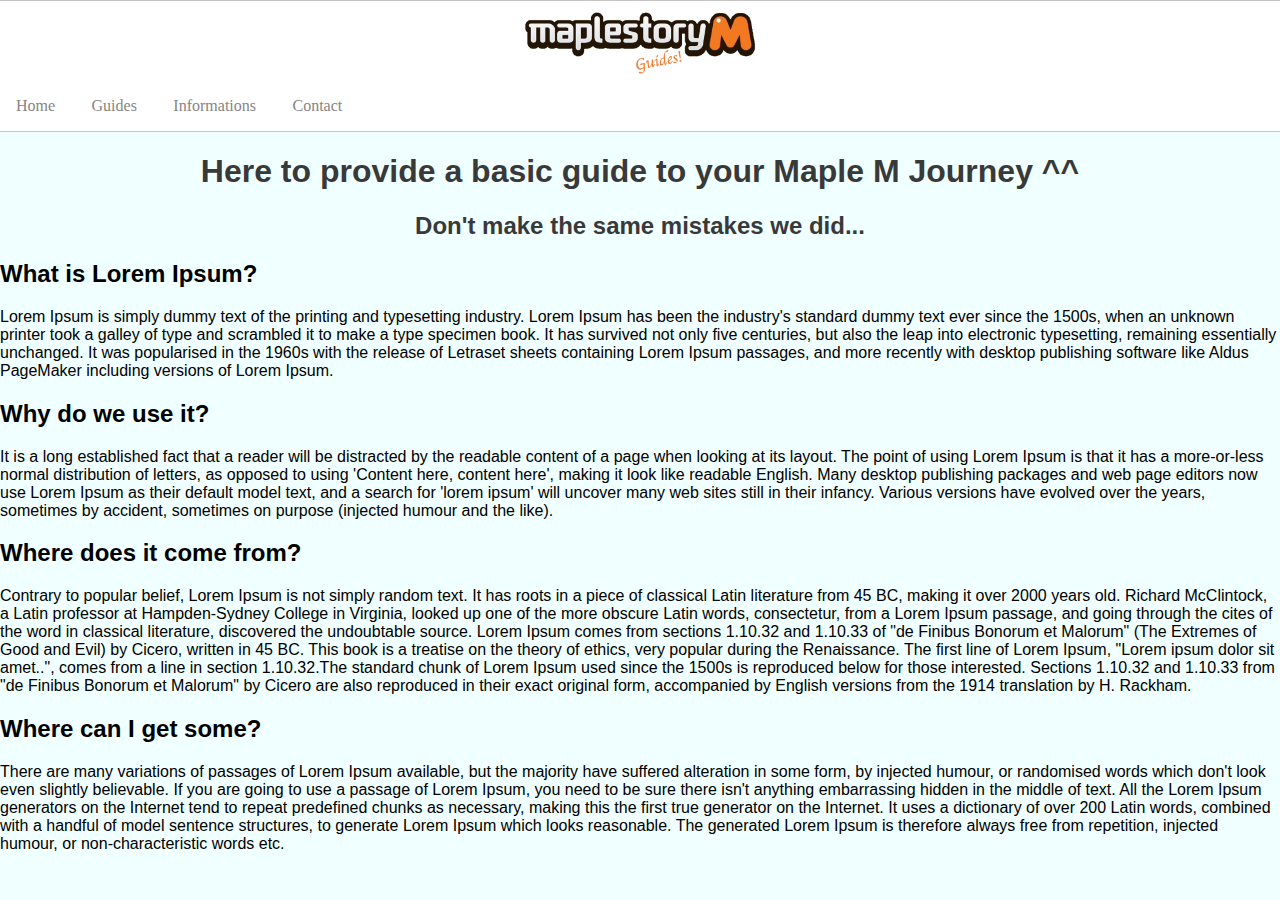
<file: index.html>
<!DOCTYPE html>
<html>
    <head>
        <title>Maplestory Mobile Guides</title>
        <link rel="stylesheet" href="style.css">
        <style>

        </style>
         <script>  
            window.onbeforeunload = function () {
                window.scrollTo(0, 0);
            }; 
        </script>
    </head>
    <body>
        <!-- Navigation bar -->
        <div class="navbar">
            <div class="navbar-item">
                <a href="index.html">
                    <img class="homelogo" src="images/Logo.png" title="Home Page" alt="Logo">
                </a>
            </div>
                <a class="home" href="index.html">Home</a>
            <div class="navbar-dropdown-hover">
                <button class="dropbtn">Guides</button>
                <div class="navbar-dropdown">
                    <a class="navbar-item" href="mesoG.html">Meso Guide</a>
                    <a class="navbar-item" href="starForce.html">Starforce Guide</a>
                    <a class="navbar-item" href="level.html">Leveling Guide</a>
                </div>
            </div>
            <div class="navbar-dropdown-hover">
                <button class="dropbtn">Informations</button>
                <div class="navbar-dropdown">
                    <a class="navbar-item" href="acronym.html">Acronyms</a>
                    <a class="navbar-item" href="pba.html">Equipments PBA</a>
                    <a class="navbar-item" href="sfCost.html">Star Force Costs</a>
                </div>
            </div>
                <a class="contact" href="contact.html">Contact</a>
        </div>
        <h1 class="indexH1">Here to provide a basic guide to your Maple M Journey ^^</h1>
        <h2 class="indexH2">Don't make the same mistakes we did...</h2>
        <h2>What is Lorem Ipsum?</h2>
        <p>Lorem Ipsum is simply dummy text of the printing and typesetting industry. Lorem Ipsum has been the industry's standard dummy text ever since the 1500s, when an unknown printer took a galley of type and scrambled it to make a type specimen book. It has survived not only five centuries, but also the leap into electronic typesetting, remaining essentially unchanged. It was popularised in the 1960s with the release of Letraset sheets containing Lorem Ipsum passages, and more recently with desktop publishing software like Aldus PageMaker including versions of Lorem Ipsum.</p>
        <h2>Why do we use it?</h2>
        <p>It is a long established fact that a reader will be distracted by the readable content of a page when looking at its layout. The point of using Lorem Ipsum is that it has a more-or-less normal distribution of letters, as opposed to using 'Content here, content here', making it look like readable English. Many desktop publishing packages and web page editors now use Lorem Ipsum as their default model text, and a search for 'lorem ipsum' will uncover many web sites still in their infancy. Various versions have evolved over the years, sometimes by accident, sometimes on purpose (injected humour and the like).</p>
        <h2>Where does it come from?</h2>
        <p>Contrary to popular belief, Lorem Ipsum is not simply random text. It has roots in a piece of classical Latin literature from 45 BC, making it over 2000 years old. Richard McClintock, a Latin professor at Hampden-Sydney College in Virginia, looked up one of the more obscure Latin words, consectetur, from a Lorem Ipsum passage, and going through the cites of the word in classical literature, discovered the undoubtable source. Lorem Ipsum comes from sections 1.10.32 and 1.10.33 of "de Finibus Bonorum et Malorum" (The Extremes of Good and Evil) by Cicero, written in 45 BC. This book is a treatise on the theory of ethics, very popular during the Renaissance. The first line of Lorem Ipsum, "Lorem ipsum dolor sit amet..", comes from a line in section 1.10.32.The standard chunk of Lorem Ipsum used since the 1500s is reproduced below for those interested. Sections 1.10.32 and 1.10.33 from "de Finibus Bonorum et Malorum" by Cicero are also reproduced in their exact original form, accompanied by English versions from the 1914 translation by H. Rackham.</p>
        <h2>Where can I get some?</h2>
        <p>There are many variations of passages of Lorem Ipsum available, but the majority have suffered alteration in some form, by injected humour, or randomised words which don't look even slightly believable. If you are going to use a passage of Lorem Ipsum, you need to be sure there isn't anything embarrassing hidden in the middle of text. All the Lorem Ipsum generators on the Internet tend to repeat predefined chunks as necessary, making this the first true generator on the Internet. It uses a dictionary of over 200 Latin words, combined with a handful of model sentence structures, to generate Lorem Ipsum which looks reasonable. The generated Lorem Ipsum is therefore always free from repetition, injected humour, or non-characteristic words etc.</p>
    </body>
</html>
</file>
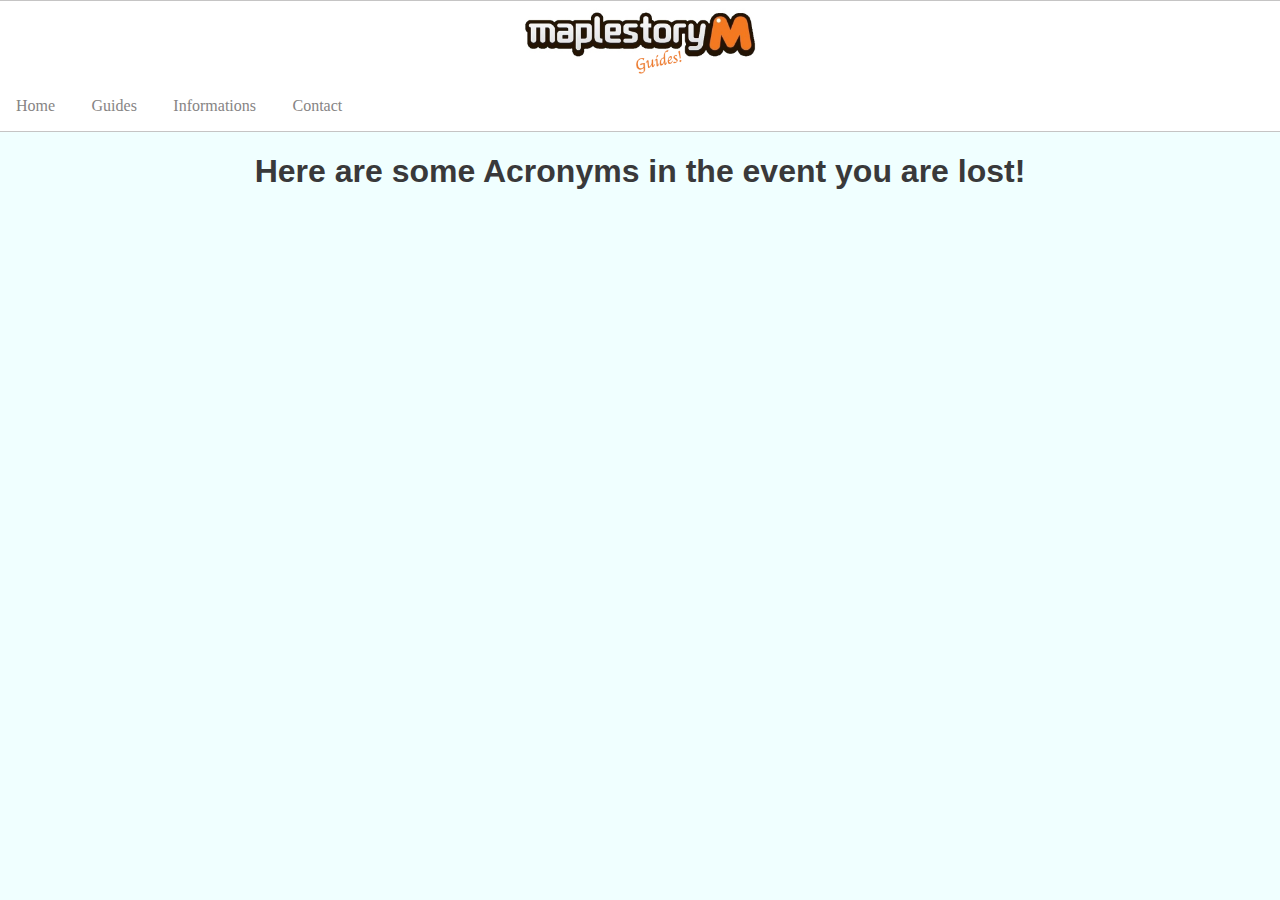
<file: acronym.html>
<!DOCTYPE html>
<html>
    <head>
        <title>Maplestory Mobile Guides</title>
        <link rel="stylesheet" href="style.css">
        <style>
            
        </style>
    </head>
    <body>
        <!-- Navigation bar -->
        <div class="navbar">
            <div class="navbar-item">
                <a href="index.html">
                    <img class="homelogo" src="images/Logo.png" title="Home Page" alt="Logo">
                </a>
            </div>
                <a class="home" href="index.html">Home</a>
            <div class="navbar-dropdown-hover">
                <button class="dropbtn">Guides</button>
                <div class="navbar-dropdown">
                    <a class="navbar-item" href="mesoG.html">Meso Guide</a>
                    <a class="navbar-item" href="starForce.html">Starforce Guide</a>
                    <a class="navbar-item" href="level.html">Leveling Guide</a>
                </div>
            </div>
            <div class="navbar-dropdown-hover">
                <button class="dropbtn">Informations</button>
                <div class="navbar-dropdown">
                    <a class="navbar-item" href="acronym.html">Acronyms</a>
                    <a class="navbar-item" href="pba.html">Equipments PBA</a>
                    <a class="navbar-item" href="sfCost.html">Star Force Costs</a>
                </div>
            </div>
                <a class="contact" href="contact.html">Contact</a>
        </div>
        <h1 class="acH1">Here are some Acronyms in the event you are lost!</h1>
    </body>
</html>
</file>
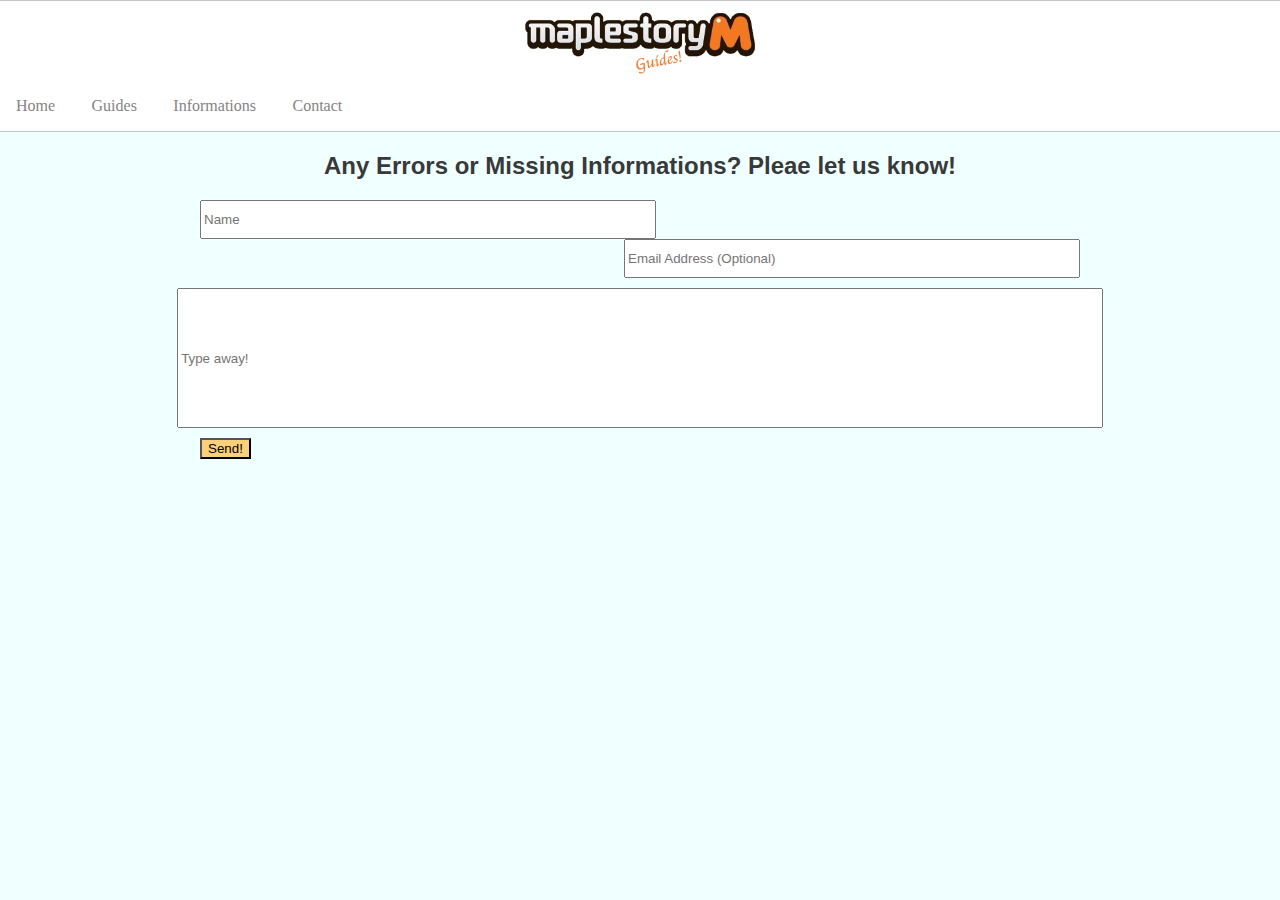
<file: contact.html>
<!DOCTYPE html>
<html>
    <head>
        <title>Maplestory M Guides</title>
        <link rel="stylesheet" href="style.css">
        <style>
            
        </style>
    </head>
    <body>
        <!-- Navigation bar -->
        <div class="navbar">
            <div class="navbar-item">
                <a href="index.html">
                    <img class="homelogo" src="images/Logo.png" title="Home Page" alt="Logo">
                </a>
            </div>
                <a class="home" href="index.html">Home</a>
            <div class="navbar-dropdown-hover">
                <button class="dropbtn">Guides</button>
                <div class="navbar-dropdown">
                    <a class="navbar-item" href="mesoG.html">Meso Guide</a>
                    <a class="navbar-item" href="starForce.html">Starforce Guide</a>
                    <a class="navbar-item" href="level.html">Leveling Guide</a>
                </div>
            </div>
            <div class="navbar-dropdown-hover">
                <button class="dropbtn">Informations</button>
                <div class="navbar-dropdown">
                    <a class="navbar-item" href="acronym.html">Acronyms</a>
                    <a class="navbar-item" href="pba.html">Equipments PBA</a>
                    <a class="navbar-item" href="sfCost.html">Star Force Costs</a>
                </div>
            </div>
                <a class="contact" href="contact.html">Contact</a>
        </div>
        <!-- Creating the form for feedback -->
        <main>
            <h2 class="formTitle">
                Any Errors or Missing Informations? Pleae let us know!         
            </h2>
            <form>
                <div class="form-row">
                    <div class="form-name">
                        <input id="name" name="name" placeholder="Name" type="text">
                    </div>
                    <div class="form-email">
                        <input id="email" name="email" placeholder="Email Address (Optional)" type="text">
                    </div>
                    <div class="form-message">
                        <input id="message" name="message" placeholder="Type away!" type="textarea">
                    </div>
                    <div class="form-submit">
                        <input id="button" type="submit" value="Send!">
                    </div>
                </div>
                <!---
                <input type="text" name="name" id="name" placeholder="Name"><br>
                <input type="text" name="email" id="email" placeholder="Email Address (Optional)"><br>
                <input type="textarea" name="message" id="message" placeholder="Message"><br>
                <input type="submit" value="Send!"> -->
            </form>
        </main>
    </body>
</html>
</file>
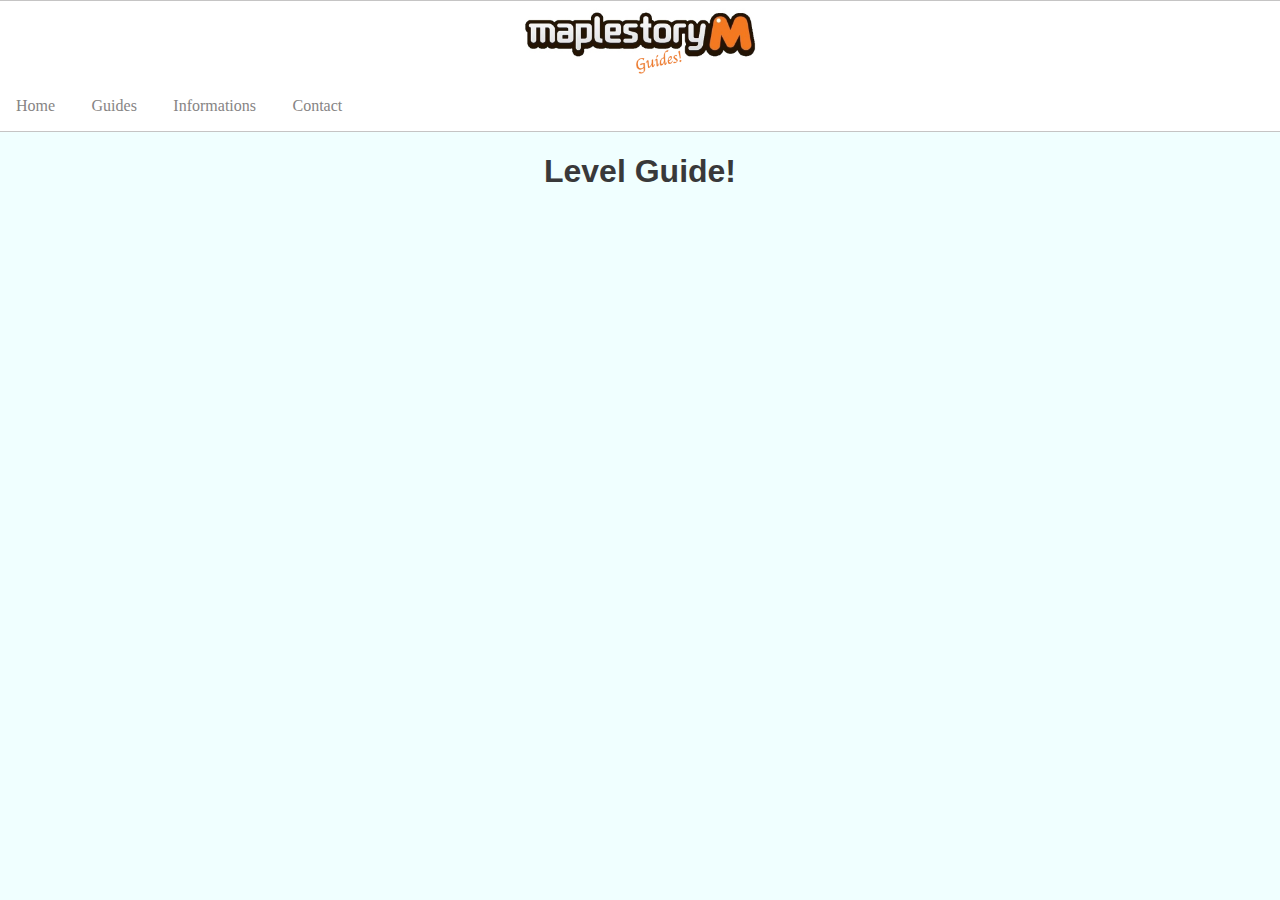
<file: level.html>
<!DOCTYPE html>
<html>
    <head>
        <title>Maplestory Mobile Guides</title>
        <link rel="stylesheet" href="style.css">
        <style>
            
        </style>
    </head>
    <body>
        <!-- Navigation bar -->
        <div class="navbar">
            <div class="navbar-item">
                <a href="index.html">
                    <img class="homelogo" src="images/Logo.png" title="Home Page" alt="Logo">
                </a>
            </div>
                <a class="home" href="index.html">Home</a>
            <div class="navbar-dropdown-hover">
                <button class="dropbtn">Guides</button>
                <div class="navbar-dropdown">
                    <a class="navbar-item" href="mesoG.html">Meso Guide</a>
                    <a class="navbar-item" href="starForce.html">Starforce Guide</a>
                    <a class="navbar-item" href="level.html">Leveling Guide</a>
                </div>
            </div>
            <div class="navbar-dropdown-hover">
                <button class="dropbtn">Informations</button>
                <div class="navbar-dropdown">
                    <a class="navbar-item" href="acronym.html">Acronyms</a>
                    <a class="navbar-item" href="pba.html">Equipments PBA</a>
                    <a class="navbar-item" href="sfCost.html">Star Force Costs</a>
                </div>
            </div>
                <a class="contact" href="contact.html">Contact</a>
        </div>
        <h1 class="levelH1">Level Guide!</h1>
    </body>
</html>
</file>
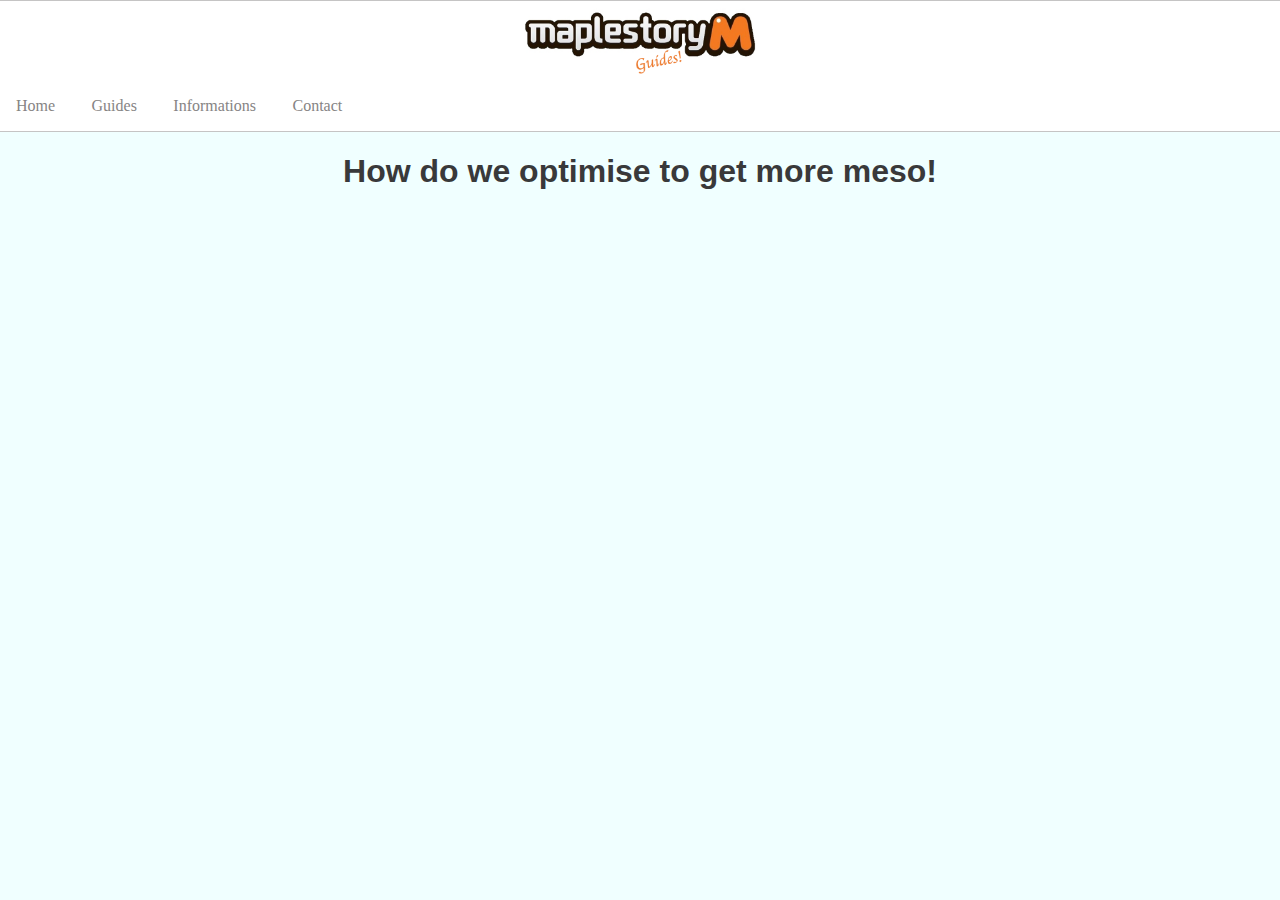
<file: mesoG.html>
<!DOCTYPE html>
<html>
    <head>
        <title>Maplestory Mobile Guides</title>
        <link rel="stylesheet" href="style.css">
        <style>
            
        </style>
    </head>
    <body>
        <!-- Navigation bar -->
        <div class="navbar">
            <div class="navbar-item">
                <a href="index.html">
                    <img class="homelogo" src="images/Logo.png" title="Home Page" alt="Logo">
                </a>
            </div>
                <a class="home" href="index.html">Home</a>
            <div class="navbar-dropdown-hover">
                <button class="dropbtn">Guides</button>
                <div class="navbar-dropdown">
                    <a class="navbar-item" href="mesoG.html">Meso Guide</a>
                    <a class="navbar-item" href="starForce.html">Starforce Guide</a>
                    <a class="navbar-item" href="level.html">Leveling Guide</a>
                </div>
            </div>
            <div class="navbar-dropdown-hover">
                <button class="dropbtn">Informations</button>
                <div class="navbar-dropdown">
                    <a class="navbar-item" href="acronym.html">Acronyms</a>
                    <a class="navbar-item" href="pba.html">Equipments PBA</a>
                    <a class="navbar-item" href="sfCost.html">Star Force Costs</a>
                </div>
            </div>
                <a class="contact" href="contact.html">Contact</a>
        </div>
        <h1 class="mesoH1"> How do we optimise to get more meso!</h1>
    </body>
</html>
</file>
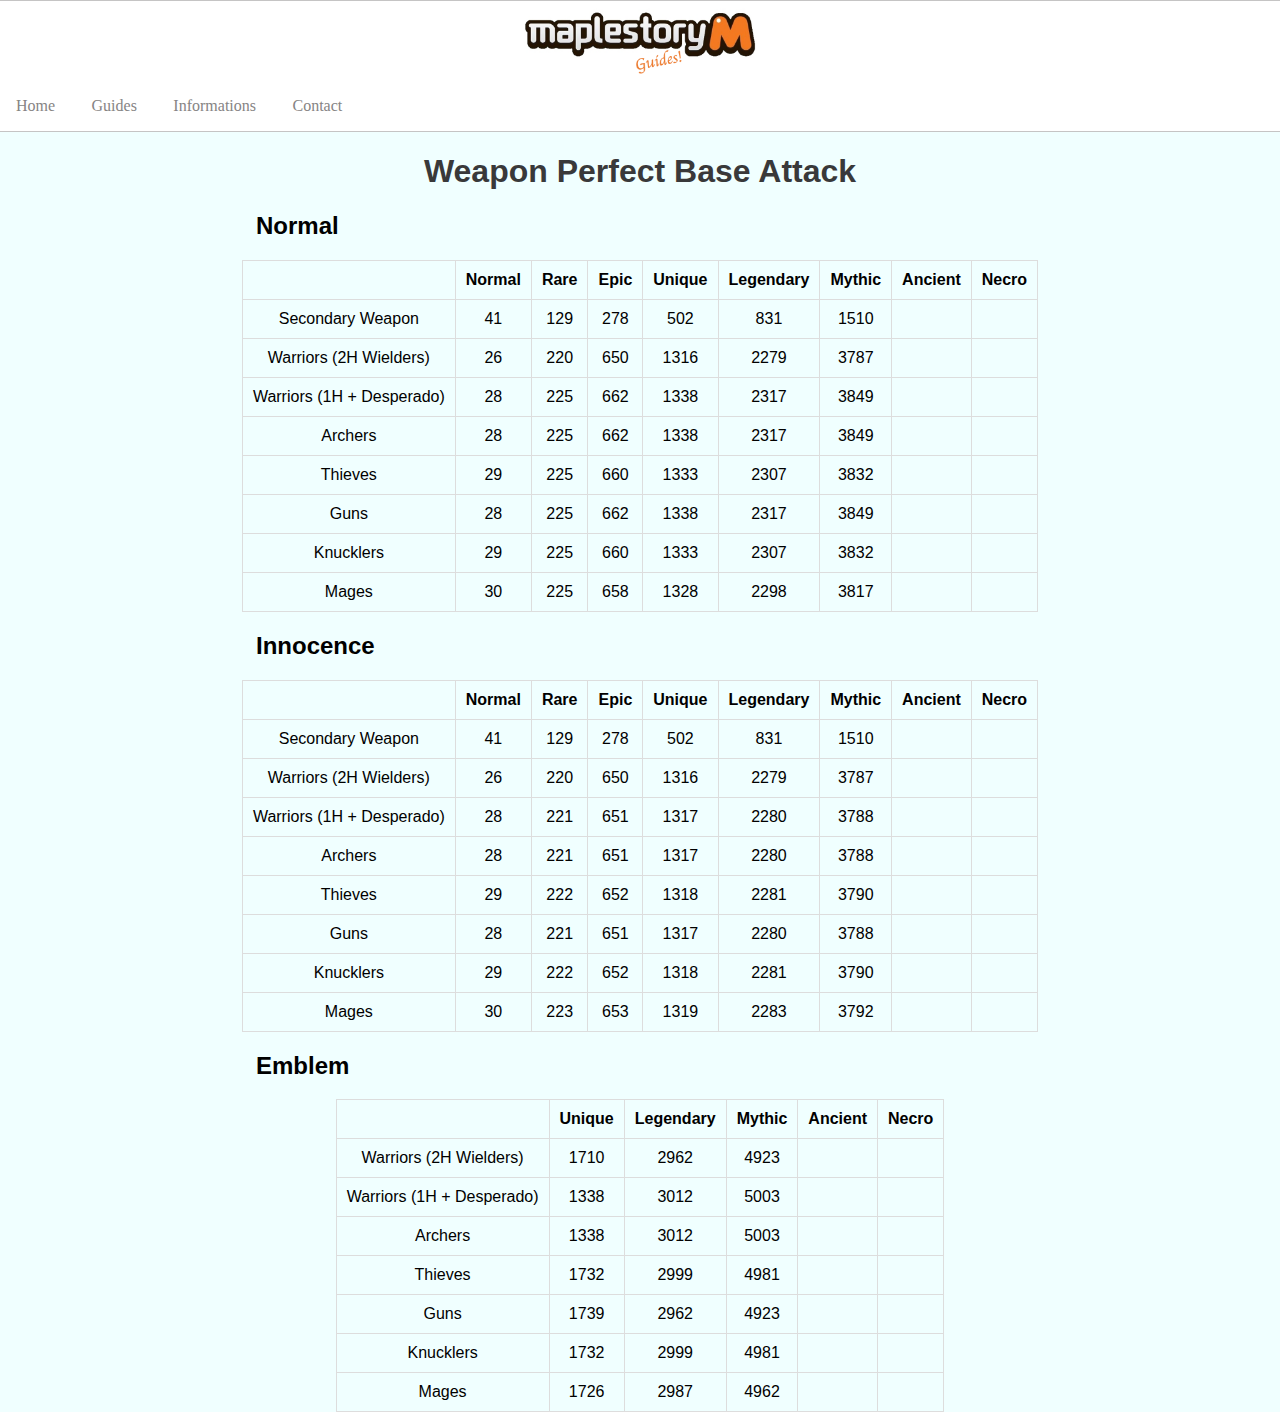
<file: pba.html>
<!DOCTYPE html>
<html>
    <head>
        <title>Maplestory Mobile Guides</title>
        <link rel="stylesheet" href="style.css">
        <style>
            
        </style>
         <script>  
            window.onbeforeunload = function () {
                window.scrollTo(0, 0);
            }; 
        </script>
    </head>
    <body>
        <!-- Navigation bar -->
        <div class="navbar">
            <div class="navbar-item">
                <a href="index.html">
                    <img class="homelogo" src="images/Logo.png" title="Home Page" alt="Logo">
                </a>
            </div>
                <a class="home" href="index.html">Home</a>
            <div class="navbar-dropdown-hover">
                <button class="dropbtn">Guides</button>
                <div class="navbar-dropdown">
                    <a class="navbar-item" href="mesoG.html">Meso Guide</a>
                    <a class="navbar-item" href="starForce.html">Starforce Guide</a>
                    <a class="navbar-item" href="level.html">Leveling Guide</a>
                </div>
            </div>
            <div class="navbar-dropdown-hover">
                <button class="dropbtn">Informations</button>
                <div class="navbar-dropdown">
                    <a class="navbar-item" href="acronym.html">Acronyms</a>
                    <a class="navbar-item" href="pba.html">Equipments PBA</a>
                    <a class="navbar-item" href="sfCost.html">Star Force Costs</a>
                </div>
            </div>
                <a class="contact" href="contact.html">Contact</a>
        </div>
        <h1 class="pbaH1">Weapon Perfect Base Attack</h1>

        <!-- Table For Normal PBA Table -->
        <h2 class="pbaH2">Normal</h2>
        <table class="normalpbaTable">
            <tr>
                <th class="pbaTH"></th>
                <th class="pbaTH">Normal</th>
                <th class="pbaTH">Rare</th>
                <th class="pbaTH">Epic</th>
                <th class="pbaTH">Unique</th>
                <th class="pbaTH">Legendary</th>
                <th class="pbaTH">Mythic</th>
                <th class="pbaTH">Ancient</th>
                <th class="pbaTH">Necro</th>
            </tr>
            <tr>
                <td class="pbaTD">Secondary Weapon</td>
                <td class="pbaTD">41</td>
                <td class="pbaTD">129</td>
                <td class="pbaTD">278</td>
                <td class="pbaTD">502</td>
                <td class="pbaTD">831</td>
                <td class="pbaTD">1510</td>
                <td class="pbaTD"></td>
                <td class="pbaTD"></td>
            </tr>
            <tr>
                <td class="pbaTD">Warriors (2H Wielders)</td>
                <td class="pbaTD">26</td>
                <td class="pbaTD">220</td>
                <td class="pbaTD">650</td>
                <td class="pbaTD">1316</td>
                <td class="pbaTD">2279</td>
                <td class="pbaTD">3787</td>
                <td class="pbaTD"></td>
                <td class="pbaTD"></td>
            </tr>
            <tr>
                <td class="pbaTD">Warriors (1H + Desperado)</td>
                <td class="pbaTD">28</td>
                <td class="pbaTD">225</td>
                <td class="pbaTD">662</td>
                <td class="pbaTD">1338</td>
                <td class="pbaTD">2317</td>
                <td class="pbaTD">3849</td>
                <td class="pbaTD"></td>
                <td class="pbaTD"></td>
            </tr>
            <tr>
                <td class="pbaTD">Archers</td>
                <td class="pbaTD">28</td>
                <td class="pbaTD">225</td>
                <td class="pbaTD">662</td>
                <td class="pbaTD">1338</td>
                <td class="pbaTD">2317</td>
                <td class="pbaTD">3849</td>
                <td class="pbaTD"></td>
                <td class="pbaTD"></td>
            </tr>
            <tr>
                <td class="pbaTD">Thieves</td>
                <td class="pbaTD">29</td>
                <td class="pbaTD">225</td>
                <td class="pbaTD">660</td>
                <td class="pbaTD">1333</td>
                <td class="pbaTD">2307</td>
                <td class="pbaTD">3832</td>
                <td class="pbaTD"></td>
                <td class="pbaTD"></td>
            </tr>
            <tr>
                <td class="pbaTD">Guns</td>
                <td class="pbaTD">28</td>
                <td class="pbaTD">225</td>
                <td class="pbaTD">662</td>
                <td class="pbaTD">1338</td>
                <td class="pbaTD">2317</td>
                <td class="pbaTD">3849</td>
                <td class="pbaTD"></td>
                <td class="pbaTD"></td>
            </tr>
            <tr>
                <td class="pbaTD">Knucklers</td>
                <td class="pbaTD">29</td>
                <td class="pbaTD">225</td>
                <td class="pbaTD">660</td>
                <td class="pbaTD">1333</td>
                <td class="pbaTD">2307</td>
                <td class="pbaTD">3832</td>
                <td class="pbaTD"></td>
                <td class="pbaTD"></td>
            </tr>
            <tr>
                <td class="pbaTD">Mages</td>
                <td class="pbaTD">30</td>
                <td class="pbaTD">225</td>
                <td class="pbaTD">658</td>
                <td class="pbaTD">1328</td>
                <td class="pbaTD">2298</td>
                <td class="pbaTD">3817</td>
                <td class="pbaTD"></td>
                <td class="pbaTD"></td>
            </tr>
        </table>

        <!-- Table for Innocence PBA Table -->
        <h2 class="pbaH2">Innocence</h2>
        <table class="innopbaTable">
            <tr>
                <th class="pbaTH"></th>
                <th class="pbaTH">Normal</th>
                <th class="pbaTH">Rare</th>
                <th class="pbaTH">Epic</th>
                <th class="pbaTH">Unique</th>
                <th class="pbaTH">Legendary</th>
                <th class="pbaTH">Mythic</th>
                <th class="pbaTH">Ancient</th>
                <th class="pbaTH">Necro</th>
            </tr>
            <tr>
                <td class="pbaTD">Secondary Weapon</td>
                <td class="pbaTD">41</td>
                <td class="pbaTD">129</td>
                <td class="pbaTD">278</td>
                <td class="pbaTD">502</td>
                <td class="pbaTD">831</td>
                <td class="pbaTD">1510</td>
                <td class="pbaTD"></td>
                <td class="pbaTD"></td>
            </tr>
            <tr>
                <td class="pbaTD">Warriors (2H Wielders)</td>
                <td class="pbaTD">26</td>
                <td class="pbaTD">220</td>
                <td class="pbaTD">650</td>
                <td class="pbaTD">1316</td>
                <td class="pbaTD">2279</td>
                <td class="pbaTD">3787</td>
                <td class="pbaTD"></td>
                <td class="pbaTD"></td>
            </tr>
            <tr>
                <td class="pbaTD">Warriors (1H + Desperado)</td>
                <td class="pbaTD">28</td>
                <td class="pbaTD">221</td>
                <td class="pbaTD">651</td>
                <td class="pbaTD">1317</td>
                <td class="pbaTD">2280</td>
                <td class="pbaTD">3788</td>
                <td class="pbaTD"></td>
                <td class="pbaTD"></td>
            </tr>
            <tr>
                <td class="pbaTD">Archers</td>
                <td class="pbaTD">28</td>
                <td class="pbaTD">221</td>
                <td class="pbaTD">651</td>
                <td class="pbaTD">1317</td>
                <td class="pbaTD">2280</td>
                <td class="pbaTD">3788</td>
                <td class="pbaTD"></td>
                <td class="pbaTD"></td>
            </tr>
            <tr>
                <td class="pbaTD">Thieves</td>
                <td class="pbaTD">29</td>
                <td class="pbaTD">222</td>
                <td class="pbaTD">652</td>
                <td class="pbaTD">1318</td>
                <td class="pbaTD">2281</td>
                <td class="pbaTD">3790</td>
                <td class="pbaTD"></td>
                <td class="pbaTD"></td>
            </tr>
            <tr>
                <td class="pbaTD">Guns</td>
                <td class="pbaTD">28</td>
                <td class="pbaTD">221</td>
                <td class="pbaTD">651</td>
                <td class="pbaTD">1317</td>
                <td class="pbaTD">2280</td>
                <td class="pbaTD">3788</td>
                <td class="pbaTD"></td>
                <td class="pbaTD"></td>
            </tr>
            <tr>
                <td class="pbaTD">Knucklers</td>
                <td class="pbaTD">29</td>
                <td class="pbaTD">222</td>
                <td class="pbaTD">652</td>
                <td class="pbaTD">1318</td>
                <td class="pbaTD">2281</td>
                <td class="pbaTD">3790</td>
                <td class="pbaTD"></td>
                <td class="pbaTD"></td>
            </tr>
            <tr>
                <td class="pbaTD">Mages</td>
                <td class="pbaTD">30</td>
                <td class="pbaTD">223</td>
                <td class="pbaTD">653</td>
                <td class="pbaTD">1319</td>
                <td class="pbaTD">2283</td>
                <td class="pbaTD">3792</td>
                <td class="pbaTD"></td>
                <td class="pbaTD"></td>
            </tr>
        </table>

        <!-- Table for Emblem PBA Table -->
        <h2 class="pbaH2">Emblem</h2>
        <table class="emblempbaTable">
            <tr>
                <th class="pbaTH"></th>
                <th class="pbaTH">Unique</th>
                <th class="pbaTH">Legendary</th>
                <th class="pbaTH">Mythic</th>
                <th class="pbaTH">Ancient</th>
                <th class="pbaTH">Necro</th>
            </tr>
            <tr>
                <td class="pbaTD">Warriors (2H Wielders)</td>
                <td class="pbaTD">1710</td>
                <td class="pbaTD">2962</td>
                <td class="pbaTD">4923</td>
                <td class="pbaTD"></td>
                <td class="pbaTD"></td>
            </tr>
            <tr>
                <td class="pbaTD">Warriors (1H + Desperado)</td>
                <td class="pbaTD">1338</td>
                <td class="pbaTD">3012</td>
                <td class="pbaTD">5003</td>
                <td class="pbaTD"></td>
                <td class="pbaTD"></td>
            </tr>
            <tr>
                <td class="pbaTD">Archers</td>
                <td class="pbaTD">1338</td>
                <td class="pbaTD">3012</td>
                <td class="pbaTD">5003</td>
                <td class="pbaTD"></td>
                <td class="pbaTD"></td>
            </tr>
            <tr>
                <td class="pbaTD">Thieves</td>
                <td class="pbaTD">1732</td>
                <td class="pbaTD">2999</td>
                <td class="pbaTD">4981</td>
                <td class="pbaTD"></td>
                <td class="pbaTD"></td>
            </tr>
            <tr>
                <td class="pbaTD">Guns</td>
                <td class="pbaTD">1739</td>
                <td class="pbaTD">2962</td>
                <td class="pbaTD">4923</td>
                <td class="pbaTD"></td>
                <td class="pbaTD"></td>
            </tr>
            <tr>
                <td class="pbaTD">Knucklers</td>
                <td class="pbaTD">1732</td>
                <td class="pbaTD">2999</td>
                <td class="pbaTD">4981</td>
                <td class="pbaTD"></td>
                <td class="pbaTD"></td>
            </tr>
            <tr>
                <td class="pbaTD">Mages</td>
                <td class="pbaTD">1726</td>
                <td class="pbaTD">2987</td>
                <td class="pbaTD">4962</td>
                <td class="pbaTD"></td>
                <td class="pbaTD"></td>
            </tr>
        </table>
    </body>
</html>
</file>
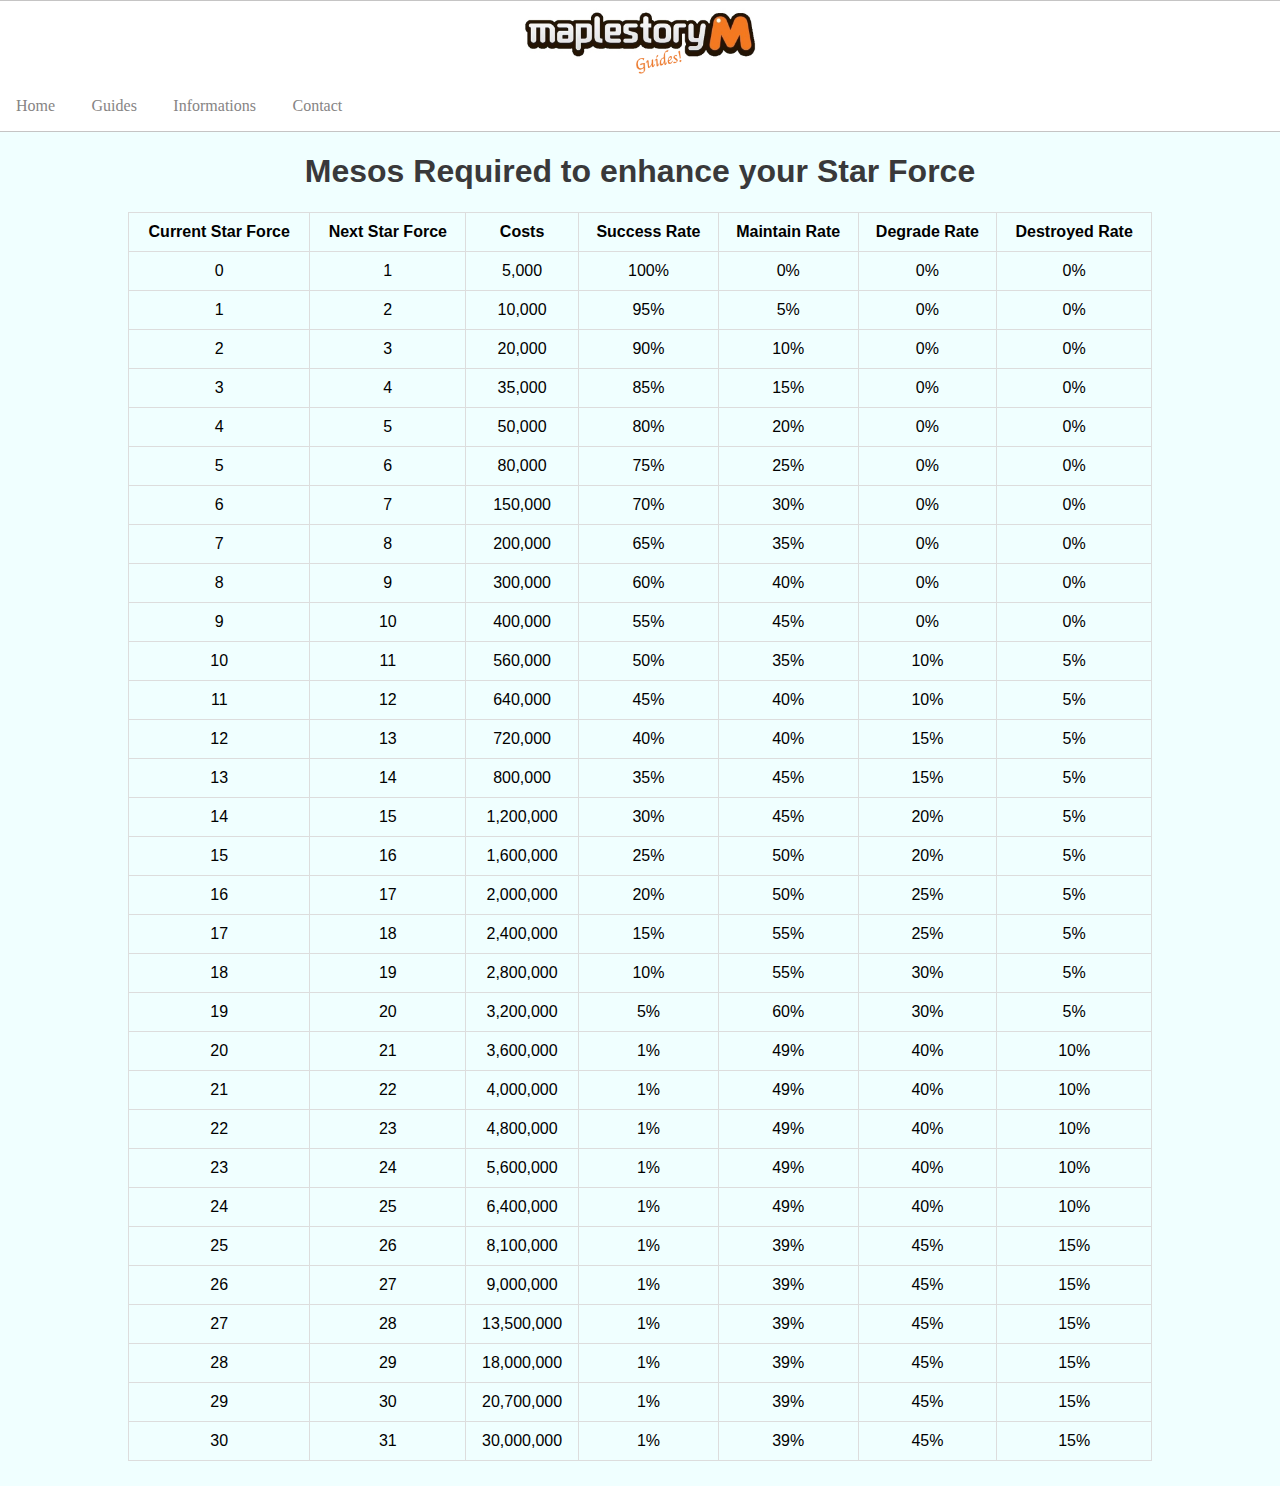
<file: sfCost.html>
<!DOCTYPE html>
<html>
    <head>
        <title>Maplestory Mobile Guides</title>
        <link rel="stylesheet" href="style.css">
        <style>

        </style>
         <script>  
            window.onbeforeunload = function () {
                window.scrollTo(0, 0);
            }; 
        </script>
    </head>
    <body>
        <!-- Navigation bar -->
        <div class="navbar">
            <div class="navbar-item">
                <a href="index.html">
                    <img class="homelogo" src="images/Logo.png" title="Home Page" alt="Logo">
                </a>
            </div>
                <a class="home" href="index.html">Home</a>
            <div class="navbar-dropdown-hover">
                <button class="dropbtn">Guides</button>
                <div class="navbar-dropdown">
                    <a class="navbar-item" href="mesoG.html">Meso Guide</a>
                    <a class="navbar-item" href="starForce.html">Starforce Guide</a>
                    <a class="navbar-item" href="level.html">Leveling Guide</a>
                </div>
            </div>
            <div class="navbar-dropdown-hover">
                <button class="dropbtn">Informations</button>
                <div class="navbar-dropdown">
                    <a class="navbar-item" href="acronym.html">Acronyms</a>
                    <a class="navbar-item" href="pba.html">Equipments PBA</a>
                    <a class="navbar-item" href="sfCost.html">Star Force Costs</a>
                </div>
            </div>
                <a class="contact" href="contact.html">Contact</a>
        </div>
        <h1 class="sfcH1">Mesos Required to enhance your Star Force</h1>

        <!-- Making the table -->
        <table class="sfcTable">
            <tr>
                <th class="sfcTH">Current Star Force</th>
                <th class="sfcTH">Next Star Force</th>
                <th class="sfcTH">Costs</th>
                <th class="sfcTH">Success Rate</th>
                <th class="sfcTH">Maintain Rate</th>
                <th class="sfcTH">Degrade Rate</th>
                <th class="sfcTH">Destroyed Rate</th>
            </tr>
            <tr>
                <td class="sfcTD">0</td>
                <td class="sfcTD">1</td>
                <td class="sfcTD">5,000</td>
                <td class="sfcTD">100%</td>
                <td class="sfcTD">0%</td>
                <td class="sfcTD">0%</td>
                <td class="sfcTD">0%</td>
            </tr>
            <tr>
                <td class="sfcTD">1</td>
                <td class="sfcTD">2</td>
                <td class="sfcTD">10,000</td>
                <td class="sfcTD">95%</td>
                <td class="sfcTD">5%</td>
                <td class="sfcTD">0%</td>
                <td class="sfcTD">0%</td>
            </tr>
            <tr>
                <td class="sfcTD">2</td>
                <td class="sfcTD">3</td>
                <td class="sfcTD">20,000</td>
                <td class="sfcTD">90%</td>
                <td class="sfcTD">10%</td>
                <td class="sfcTD">0%</td>
                <td class="sfcTD">0%</td>
            </tr>
            <tr>
                <td class="sfcTD">3</td>
                <td class="sfcTD">4</td>
                <td class="sfcTD">35,000</td>
                <td class="sfcTD">85%</td>
                <td class="sfcTD">15%</td>
                <td class="sfcTD">0%</td>
                <td class="sfcTD">0%</td>
            </tr>
            <tr>
                <td class="sfcTD">4</td>
                <td class="sfcTD">5</td>
                <td class="sfcTD">50,000</td>
                <td class="sfcTD">80%</td>
                <td class="sfcTD">20%</td>
                <td class="sfcTD">0%</td>
                <td class="sfcTD">0%</td>
            </tr>
            <tr>
                <td class="sfcTD">5</td>
                <td class="sfcTD">6</td>
                <td class="sfcTD">80,000</td>
                <td class="sfcTD">75%</td>
                <td class="sfcTD">25%</td>
                <td class="sfcTD">0%</td>
                <td class="sfcTD">0%</td>
            </tr>
            <tr>
                <td class="sfcTD">6</td>
                <td class="sfcTD">7</td>
                <td class="sfcTD">150,000</td>
                <td class="sfcTD">70%</td>
                <td class="sfcTD">30%</td>
                <td class="sfcTD">0%</td>
                <td class="sfcTD">0%</td>
            </tr>
            <tr>
                <td class="sfcTD">7</td>
                <td class="sfcTD">8</td>
                <td class="sfcTD">200,000</td>
                <td class="sfcTD">65%</td>
                <td class="sfcTD">35%</td>
                <td class="sfcTD">0%</td>
                <td class="sfcTD">0%</td>
            </tr>
            <tr>
                <td class="sfcTD">8</td>
                <td class="sfcTD">9</td>
                <td class="sfcTD">300,000</td>
                <td class="sfcTD">60%</td>
                <td class="sfcTD">40%</td>
                <td class="sfcTD">0%</td>
                <td class="sfcTD">0%</td>
            </tr>
            <tr>
                <td class="sfcTD">9</td>
                <td class="sfcTD">10</td>
                <td class="sfcTD">400,000</td>
                <td class="sfcTD">55%</td>
                <td class="sfcTD">45%</td>
                <td class="sfcTD">0%</td>
                <td class="sfcTD">0%</td>
            </tr>
            <tr>
                <td class="sfcTD">10</td>
                <td class="sfcTD">11</td>
                <td class="sfcTD">560,000</td>
                <td class="sfcTD">50%</td>
                <td class="sfcTD">35%</td>
                <td class="sfcTD">10%</td>
                <td class="sfcTD">5%</td>
            </tr>
            <tr>
                <td class="sfcTD">11</td>
                <td class="sfcTD">12</td>
                <td class="sfcTD">640,000</td>
                <td class="sfcTD">45%</td>
                <td class="sfcTD">40%</td>
                <td class="sfcTD">10%</td>
                <td class="sfcTD">5%</td>
            </tr>
            <tr>
                <td class="sfcTD">12</td>
                <td class="sfcTD">13</td>
                <td class="sfcTD">720,000</td>
                <td class="sfcTD">40%</td>
                <td class="sfcTD">40%</td>
                <td class="sfcTD">15%</td>
                <td class="sfcTD">5%</td>
            </tr>
            <tr>
                <td class="sfcTD">13</td>
                <td class="sfcTD">14</td>
                <td class="sfcTD">800,000</td>
                <td class="sfcTD">35%</td>
                <td class="sfcTD">45%</td>
                <td class="sfcTD">15%</td>
                <td class="sfcTD">5%</td>
            </tr>
            <tr>
                <td class="sfcTD">14</td>
                <td class="sfcTD">15</td>
                <td class="sfcTD">1,200,000</td>
                <td class="sfcTD">30%</td>
                <td class="sfcTD">45%</td>
                <td class="sfcTD">20%</td>
                <td class="sfcTD">5%</td>
            </tr>
            <tr>
                <td class="sfcTD">15</td>
                <td class="sfcTD">16</td>
                <td class="sfcTD">1,600,000</td>
                <td class="sfcTD">25%</td>
                <td class="sfcTD">50%</td>
                <td class="sfcTD">20%</td>
                <td class="sfcTD">5%</td>
            </tr>
            <tr>
                <td class="sfcTD">16</td>
                <td class="sfcTD">17</td>
                <td class="sfcTD">2,000,000</td>
                <td class="sfcTD">20%</td>
                <td class="sfcTD">50%</td>
                <td class="sfcTD">25%</td>
                <td class="sfcTD">5%</td>
            </tr>
            <tr>
                <td class="sfcTD">17</td>
                <td class="sfcTD">18</td>
                <td class="sfcTD">2,400,000</td>
                <td class="sfcTD">15%</td>
                <td class="sfcTD">55%</td>
                <td class="sfcTD">25%</td>
                <td class="sfcTD">5%</td>
            </tr>
            <tr>
                <td class="sfcTD">18</td>
                <td class="sfcTD">19</td>
                <td class="sfcTD">2,800,000</td>
                <td class="sfcTD">10%</td>
                <td class="sfcTD">55%</td>
                <td class="sfcTD">30%</td>
                <td class="sfcTD">5%</td>
            </tr>
            <tr>
                <td class="sfcTD">19</td>
                <td class="sfcTD">20</td>
                <td class="sfcTD">3,200,000</td>
                <td class="sfcTD">5%</td>
                <td class="sfcTD">60%</td>
                <td class="sfcTD">30%</td>
                <td class="sfcTD">5%</td>
            </tr>
            <tr>
                <td class="sfcTD">20</td>
                <td class="sfcTD">21</td>
                <td class="sfcTD">3,600,000</td>
                <td class="sfcTD">1%</td>
                <td class="sfcTD">49%</td>
                <td class="sfcTD">40%</td>
                <td class="sfcTD">10%</td>
            </tr>
            <tr>
                <td class="sfcTD">21</td>
                <td class="sfcTD">22</td>
                <td class="sfcTD">4,000,000</td>
                <td class="sfcTD">1%</td>
                <td class="sfcTD">49%</td>
                <td class="sfcTD">40%</td>
                <td class="sfcTD">10%</td>
            </tr>
            <tr>
                <td class="sfcTD">22</td>
                <td class="sfcTD">23</td>
                <td class="sfcTD">4,800,000</td>
                <td class="sfcTD">1%</td>
                <td class="sfcTD">49%</td>
                <td class="sfcTD">40%</td>
                <td class="sfcTD">10%</td>
            </tr>
            <tr>
                <td class="sfcTD">23</td>
                <td class="sfcTD">24</td>
                <td class="sfcTD">5,600,000</td>
                <td class="sfcTD">1%</td>
                <td class="sfcTD">49%</td>
                <td class="sfcTD">40%</td>
                <td class="sfcTD">10%</td>
            </tr>
            <tr>
                <td class="sfcTD">24</td>
                <td class="sfcTD">25</td>
                <td class="sfcTD">6,400,000</td>
                <td class="sfcTD">1%</td>
                <td class="sfcTD">49%</td>
                <td class="sfcTD">40%</td>
                <td class="sfcTD">10%</td>
            </tr>
            <tr>
                <td class="sfcTD">25</td>
                <td class="sfcTD">26</td>
                <td class="sfcTD">8,100,000</td>
                <td class="sfcTD">1%</td>
                <td class="sfcTD">39%</td>
                <td class="sfcTD">45%</td>
                <td class="sfcTD">15%</td>
            </tr>
            <tr>
                <td class="sfcTD">26</td>
                <td class="sfcTD">27</td>
                <td class="sfcTD">9,000,000</td>
                <td class="sfcTD">1%</td>
                <td class="sfcTD">39%</td>
                <td class="sfcTD">45%</td>
                <td class="sfcTD">15%</td>
            </tr>
            <tr>
                <td class="sfcTD">27</td>
                <td class="sfcTD">28</td>
                <td class="sfcTD">13,500,000</td>
                <td class="sfcTD">1%</td>
                <td class="sfcTD">39%</td>
                <td class="sfcTD">45%</td>
                <td class="sfcTD">15%</td>
            </tr>
            <tr>
                <td class="sfcTD">28</td>
                <td class="sfcTD">29</td>
                <td class="sfcTD">18,000,000</td>
                <td class="sfcTD">1%</td>
                <td class="sfcTD">39%</td>
                <td class="sfcTD">45%</td>
                <td class="sfcTD">15%</td>
            </tr>
            <tr>
                <td class="sfcTD">29</td>
                <td class="sfcTD">30</td>
                <td class="sfcTD">20,700,000</td>
                <td class="sfcTD">1%</td>
                <td class="sfcTD">39%</td>
                <td class="sfcTD">45%</td>
                <td class="sfcTD">15%</td>
            </tr>
            <tr>
                <td class="sfcTD">30</td>
                <td class="sfcTD">31</td>
                <td class="sfcTD">30,000,000</td>
                <td class="sfcTD">1%</td>
                <td class="sfcTD">39%</td>
                <td class="sfcTD">45%</td>
                <td class="sfcTD">15%</td>
            </tr>
        </table>
    </body>
</html>
</file>
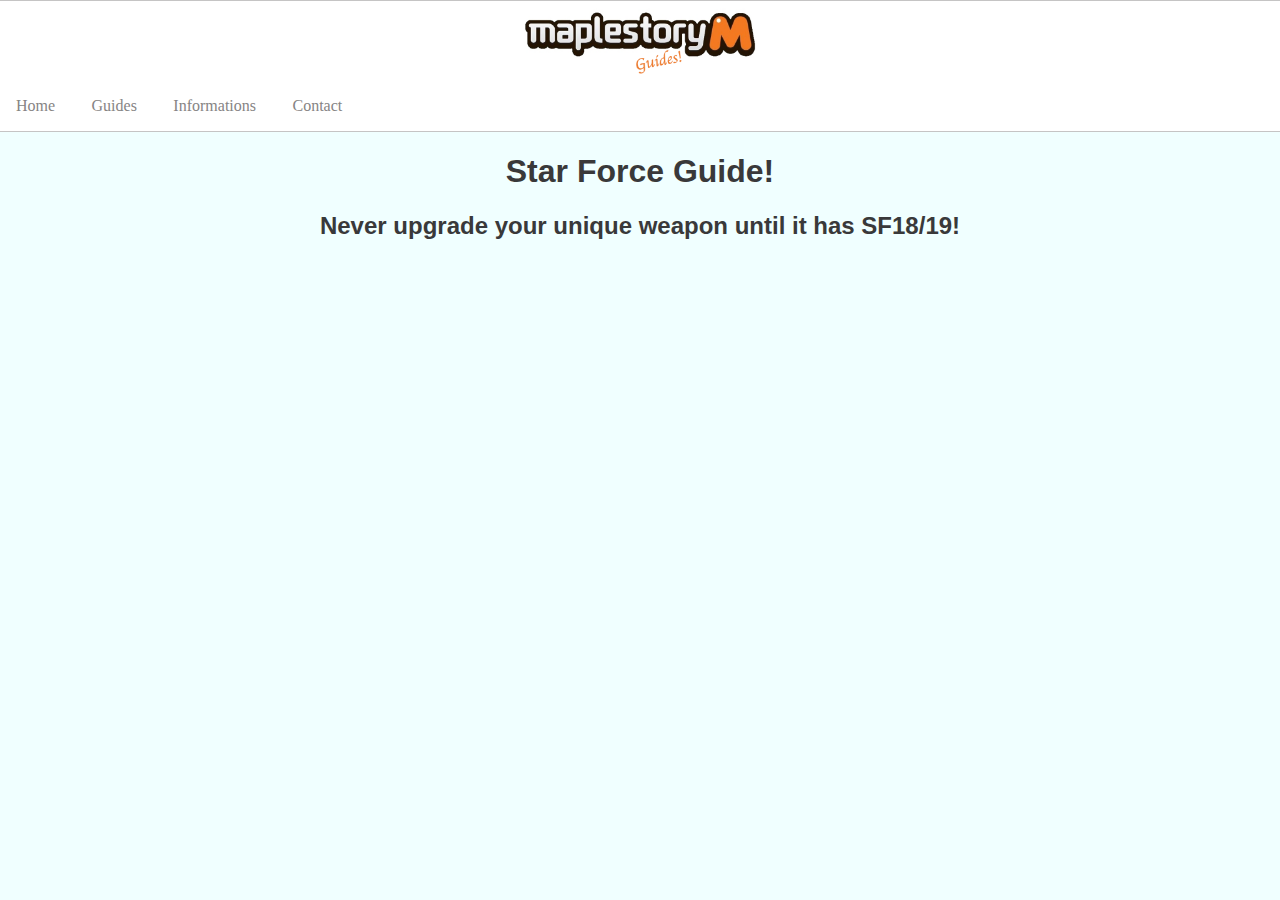
<file: starForce.html>
<!DOCTYPE html>
<html>
    <head>
        <title>Maplestory Mobile Guides</title>
        <link rel="stylesheet" href="style.css">
        <style>
            
        </style>
    </head>
    <body>
        <!-- Navigation bar -->
        <div class="navbar">
            <div class="navbar-item">
                <a href="index.html">
                    <img class="homelogo" src="images/Logo.png" title="Home Page" alt="Logo">
                </a>
            </div>
                <a class="home" href="index.html">Home</a>
            <div class="navbar-dropdown-hover">
                <button class="dropbtn">Guides</button>
                <div class="navbar-dropdown">
                    <a class="navbar-item" href="mesoG.html">Meso Guide</a>
                    <a class="navbar-item" href="starForce.html">Starforce Guide</a>
                    <a class="navbar-item" href="level.html">Leveling Guide</a>
                </div>
            </div>
            <div class="navbar-dropdown-hover">
                <button class="dropbtn">Informations</button>
                <div class="navbar-dropdown">
                    <a class="navbar-item" href="acronym.html">Acronyms</a>
                    <a class="navbar-item" href="pba.html">Equipments PBA</a>
                    <a class="navbar-item" href="sfCost.html">Star Force Costs</a>
                </div>
            </div>
                <a class="contact" href="contact.html">Contact</a>
        </div>
        <h1 class="sfH1">Star Force Guide!</h1>
        <h2 class="sfH2">Never upgrade your unique weapon until it has SF18/19!</h2>
    </body>
</html>
</file>
<file: style.css>
:root{
    font-size:16px;
    font-family: 'Trebuchet MS', 'Lucida Sans Unicode', 'Lucida Grande', 'Lucida Sans', Arial, sans-serif;
}

/* The Body */
body {
    background-color:azure;
    margin: 0;
}

*{
    cursor: url(https://cur.cursors-4u.net/games/gam-4/gam308.cur), auto;
}

/* Making a links have a different hover icon */
a:link{
    cursor: url(https://images.wikia.nocookie.net/__cb20141003083552/maplestory/images/e/ea/MSCursorHover.gif),pointer;
}

/* Making input have a different hover icon */
input:hover{
    cursor: url(https://images.wikia.nocookie.net/__cb20141003083552/maplestory/images/e/ea/MSCursorHover.gif),pointer;    
}

/* Making Home Logo have a different hover icon */
.homelogo{
    cursor: url(https://images.wikia.nocookie.net/__cb20141003083552/maplestory/images/e/ea/MSCursorHover.gif),pointer; 
}

/* Making the headers in Body center */
.indexH1, .indexH2{
    text-align: center;
    color:#39393a;
}

/* Making alingments of the H1 and H2 of Star Force Page */
.sfH1, .sfH2{
    text-align: center;
    color:#39393a;
}

/* Making alignments of the H1 and H2 of the Star Force Costs Page */
.sfcH1, .sfcH2{
    text-align: center;
    color:#39393a;
}

/* Making alignmenmts of H1 and H2 of Acronyms Page */
.acH1, .acH2{
    text-align: center;
    color:#39393a;
}

/* Meso Page H1 alignment */
.mesoH1{
    text-align: center;
    color:#39393a;
}

/* PBA Page H1 Alignment*/
.pbaH1{
    text-align: center;
    color:#39393a;    
}

/* PBA H2 */
.pbaTT{
    color:#39393a;   
}

/* SF Page H1 Alignments */
.sfH1{
    text-align: center;
    color:#39393a;  
}

/* Level page H1 Alignments */
.levelH1{
    text-align: center;
    color:#39393a; 
}

/* Setting scrollbar size */
body::-webkit-scrollbar{
    width:0.45rem;
}

/* Setting scrollbar track color */
body::-webkit-scrollbar-track{
    background: #474749;
    border-radius: 0.15rem;
}

/* Setting scrollbar thumb color */
body::-webkit-scrollbar-thumb{
    background: rgb(252, 207, 123);
    border-radius: 0.15rem;

}

/* Navigation Bar */
.navbar{
    background-color: rgb(255, 255, 255);
    border-top:1px solid rgb(197, 196, 196);
    border-bottom:1px solid rgb(197, 196, 196);
}

/* Home Image Navigation Bar */
.navbar-item img{
    max-height: 5rem;
    box-sizing: inherit;
    position:relative;
    display:block;
    margin:0 auto;
}

/* Home Navigation Bar */
.home {
    display: inline-block;
    font-size: 16px;
    color: rgb(134, 132, 132);
    border: none;
    padding:16px;
    text-decoration: none;
    font-family:Georgia, 'Times New Roman', Times, serif;
}

/* Contact Navigation Bar */
.contact{
    display: inline-block;
    font-size: 16px;
    color: rgb(134, 132, 132);
    border: none;
    padding:16px;
    text-decoration: none;
    font-family:Georgia, 'Times New Roman', Times, serif;   
}

/* Dropdown Button */
.dropbtn {
    background-color: #ffffff;
    color: rgb(134, 132, 132);
    padding: 16px;
    font-size: 16px;
    border: none;
    font-family:Georgia, 'Times New Roman', Times, serif;
    cursor: url(https://images.wikia.nocookie.net/__cb20141003083552/maplestory/images/e/ea/MSCursorHover.gif),pointer;

}
  
/* The container <div> - needed to position the dropdown content */
.navbar-dropdown-hover {
    position: relative;
    display: inline-block;
}
  
/* Dropdown Content (Hidden by Default) */
.navbar-dropdown {
    display: none;
    position:absolute;
    background-color: #ffffff;
    min-width: 160px;
    box-shadow: 0px 8px 16px 0px rgba(0,0,0,0.2);
    z-index: 1;
  }

/* Links inside the dropdown */
.navbar-dropdown a {
    color: rgb(134, 132, 132);
    padding: 12px 16px;
    text-decoration: none;
    display: block;
    transition: 0.5s;
}

/* Change color of hover background */
.dropbtn:hover {
    box-shadow:1px 1px 5px 1px rgb(141, 141, 141);
}

/* Change color of hover background on Home icon */
.home:hover{
    box-shadow:1px 1px 5px 1px rgb(141, 141, 141);
}

/*Change color of hover background on Contact icon */
.contact:hover{
    box-shadow:1px 1px 5px 1px rgb(141, 141, 141);
}

/* Change color of dropdown links on hover */
.navbar-dropdown a:hover {
    background-color: #ddd;
}

/* Show the dropdown menu on hover */
.navbar-dropdown-hover:hover .navbar-dropdown {
    display: block;
}
  
/* Change the background color of the dropdown button when the dropdown content is shown */
.navbar-dropdown-hover:hover .dropbtn {
    background-color: #ffffff;
}

/* Aligning form to the center */
form{
    text-align: center;
}

/* Contact H2 */
.formTitle{
    text-align: center;
    color:#39393a; 
}

/*
.form-row{
    display:flex;
}

.form-group{
    padding: 5px;
    width: 100%;
}

.form-group input {
    width:100%;
}
*/

/* Editing style for form */
#name{
    float:left;
    margin-left: 200px;
    width:35%;
    height: 2.5em;
}

#email{
    float:right;
    margin-right: 200px;
    width: 35%;
    height: 2.5em;
}

#message{
    margin-top: 10px;
    width: 71.7%;
    height: 10em;
}

#button{
    background-color: rgb(252, 207, 123);
    float:left;
    margin-left: 200px;
    margin-top: 10px;
}

/* Customizing Table for Star Force Costs */
.sfcTable{
    font-family: arial, sans-serif;
    border-collapse: collapse;
    width: 80%;
    margin-left: auto;
    margin-right: auto;
    margin-bottom: 25px;
}

.sfcTD, .sfcTH {
    border: 1px solid #dddddd;
    text-align: left;
    padding: 10px;
    text-align: center;
  }

  /* Customizing Table for PBA */
.normalpbaTable, .innopbaTable, .emblempbaTable{
    font-family: Arial, sans-serif;
    border-collapse: collapse;
}

  .pbaTH, .pbaTD {
    border: 1px solid #dddddd;
    text-align: left;
    padding: 10px;
    text-align: center;
  }

  /* Table Row Hover */
  tr:hover{
      background-color: rgb(236, 236, 236);
  }

.normalpbaTable{
    margin-left: auto;
    margin-right: auto;`
}

.innopbaTable{
    margin-left: auto;
    margin-right: auto;
}

.emblempbaTable{
    margin-left: auto;
    margin-right: auto;
}

.pbaH2{
    padding-left: 20%;
}

  /* Responsive layout - makes the two columns stack on top of each other instead of next to each other on screens that are smaller than 600 px */
@media screen and (max-width: 600px) {
    .column {
      width: 100%;
    }


/* Start https://www.cursors-4u.com */ 
/* {cursor: url(https://cur.cursors-4u.net/games/gam-4/gam308.cur), auto !important;} 
/* End https://www.cursors-4u.com */



/* Contact Name Box
#name{
    border: 1px solid #ccc;
    display:inline-block;
}

/* Contact Email Box 
#email{
    border: 1px solid #ccc;
}

/* Contact Message Box 
#message{
    border: 1px solid #ccc;
}

/* Making inputs focus 
#name:focus, #email:focus, #message:focus{
    transition:0.5s;
    -webkit-transition: 0.5s;
    outline: none;
    border: 2px solid #555;
}
*/
</file>
